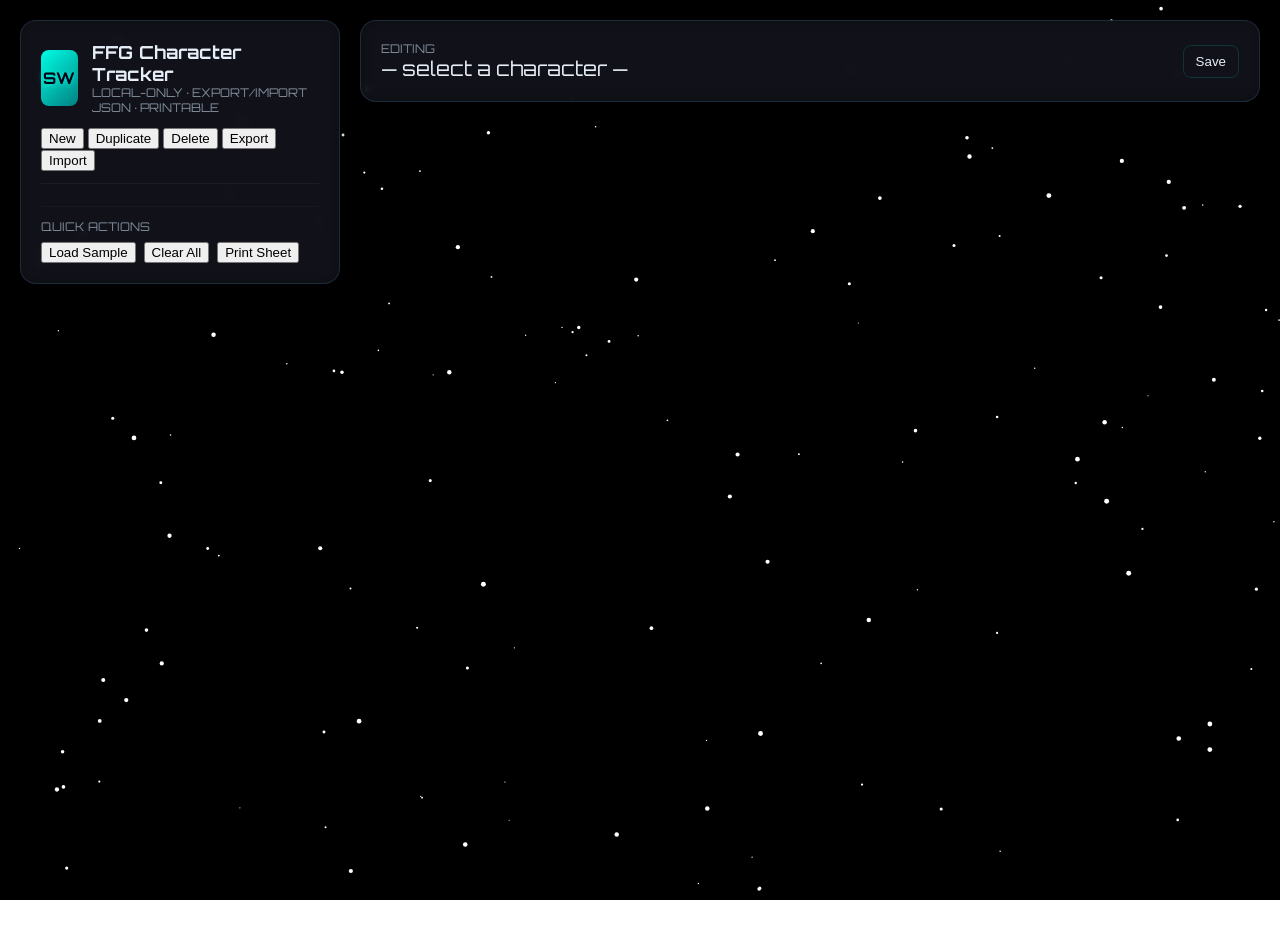
<file: index.html>
<!DOCTYPE html>
<html lang="en">
<head>
  <meta charset="utf-8" />
  <meta name="viewport" content="width=device-width,initial-scale=1" />
  <title>FFG Star Wars Character Tracker</title>

  <!-- FONTS -->
  <link href="https://fonts.googleapis.com/css2?family=Orbitron:wght@400;700&family=Inter:wght@300;400;600&display=swap" rel="stylesheet">

  <!-- STYLES -->
  <link rel="stylesheet" href="styles.css" />
</head>
<body>
  <canvas id="starfield"></canvas>

  <div class="app">
    <!-- SIDEBAR / CHARACTER LIST -->
    <aside class="panel datapad">
      <header>
        <div class="logo">SW</div>
        <div>
          <h1>FFG Character Tracker</h1>
          <div class="meta">Local-only · export/import JSON · printable</div>
        </div>
      </header>

      <div class="controls" style="margin-top:12px">
        <button id="newBtn">New</button>
        <button id="duplicateBtn">Duplicate</button>
        <button id="deleteBtn">Delete</button>
        <button id="exportBtn">Export</button>
        <button id="importBtn">Import</button>
        <input id="importFile" type="file" accept="application/json" style="display:none" />
      </div>

      <div class="character-list" id="charList"></div>

      <div style="margin-top:12px;border-top:1px solid rgba(255,255,255,0.03);padding-top:12px">
        <div class="meta">Quick actions</div>
        <div style="margin-top:8px;display:flex;gap:8px;flex-wrap:wrap">
          <button id="seedBtn">Load Sample</button>
          <button id="clearAllBtn">Clear All</button>
          <button id="printBtn">Print Sheet</button>
        </div>
      </div>
    </aside>

    <!-- MAIN PANEL / EDITOR -->
    <main class="panel datapad">
      <div class="editor-header">
        <div>
          <div class="meta">Editing</div>
          <div id="charNameDisplay" class="char-title">— select a character —</div>
        </div>
        <div class="actions">
          <button id="saveBtn">Save</button>
        </div>
      </div>

      <div id="editorForm" style="display:none" class="editor">
        <!-- BASIC INFO -->
        <div class="row">
          <div class="col">
            <label>Name</label>
            <input id="name" type="text" placeholder="Character name" />
          </div>
          <div class="col">
            <label>Species</label>
            <input id="species" type="text" placeholder="Human / Twi'lek" />
          </div>
          <div class="col">
            <label>Career / Role</label>
            <input id="career" type="text" placeholder="Smuggler / Bounty Hunter" />
          </div>
        </div>

        <!-- PORTRAIT + MOTIVATION -->
        <section class="card-section portrait-card">
          <div class="portrait-frame">
            <img id="portraitPreview" alt="Character portrait" />
            <div id="portraitPlaceholder" class="portrait-placeholder">
              No portrait yet<br/>
              <span class="meta" style="text-transform:none;">Upload a face, symbol, or token</span>
            </div>
          </div>
          <div class="portrait-side">
            <div class="portrait-actions">
              <button type="button" class="mini-btn" id="portraitUploadBtn">Upload Portrait</button>
              <button type="button" class="mini-btn danger" id="portraitClearBtn">Clear Portrait</button>
              <input type="file" id="portraitFile" accept="image/*" style="display:none;">
              <small>Stored locally in your browser · exported with JSON</small>
            </div>
            <div class="portrait-notes">
              <label>Motivation / Notes</label>
              <textarea id="notes" rows="3"></textarea>
            </div>
          </div>
        </section>

        <!-- CHARACTERISTICS -->
        <div>
          <label>Characteristics</label>
          <div class="stat-grid" id="stats"></div>
        </div>

        <!-- THRESHOLDS & DERIVED STATS -->
        <div class="row">
          <div class="col">
            <label>Wound Threshold</label>
            <input id="woundThreshold" type="number" min="0" />
          </div>
          <div class="col">
            <label>Strain Threshold</label>
            <input id="strainThreshold" type="number" min="0" />
          </div>
          <div class="col">
            <label>Soak</label>
            <input id="soak" type="number" min="0" />
          </div>
          <div class="col">
            <label>Defense</label>
            <input id="defense" type="number" min="0" />
          </div>
        </div>

        <!-- CURRENT WOUNDS / STRAIN WITH +/- -->
        <div class="row">
          <div class="col">
            <label>Wounds (Current)</label>
            <div class="tracker">
              <button type="button" class="mini-btn tracker-btn" data-track="wounds" data-delta="-1">-</button>
              <input id="wounds" type="number" min="0" />
              <button type="button" class="mini-btn tracker-btn" data-track="wounds" data-delta="1">+</button>
            </div>
          </div>
          <div class="col">
            <label>Strain (Current)</label>
            <div class="tracker">
              <button type="button" class="mini-btn tracker-btn" data-track="strain" data-delta="-1">-</button>
              <input id="strain" type="number" min="0" />
              <button type="button" class="mini-btn tracker-btn" data-track="strain" data-delta="1">+</button>
            </div>
          </div>
        </div>

        <!-- XP SECTION -->
        <section class="card-section">
          <div class="section-header">
            <label>Experience</label>
          </div>
          <div class="row">
            <div class="col">
              <span class="meta">Starting XP</span>
              <input id="xpStarting" type="number" min="0" />
            </div>
            <div class="col">
              <span class="meta">Earned XP</span>
              <input id="xpEarned" type="number" min="0" />
            </div>
            <div class="col">
              <span class="meta">Spent XP</span>
              <input id="xpSpent" type="number" min="0" />
            </div>
            <div class="col">
              <span class="meta">Available</span>
              <div id="xpAvailable" class="xp-available">0</div>
            </div>
          </div>
        </section>

        <!-- DESTINY POOL (GLOBAL) -->
        <section class="card-section destiny-panel">
          <div class="section-header">
            <label>Destiny Pool</label>
          </div>
          <div class="destiny-row">
            <div class="destiny-side">
              <span class="destiny-label">Light</span>
              <div class="destiny-dots" id="destinyLightDots"></div>
              <div class="destiny-controls">
                <button type="button" class="mini-btn" id="destinyLightPlus">+ Light</button>
                <button type="button" class="mini-btn" id="destinyFlipToDark">Flip → Dark</button>
              </div>
            </div>
            <div class="destiny-side">
              <span class="destiny-label">Dark</span>
              <div class="destiny-dots" id="destinyDarkDots"></div>
              <div class="destiny-controls">
                <button type="button" class="mini-btn" id="destinyDarkPlus">+ Dark</button>
                <button type="button" class="mini-btn" id="destinyFlipToLight">Flip → Light</button>
              </div>
            </div>
          </div>
        </section>

        <!-- SPECIALIZATIONS + TALENTS -->
        <div class="two-column">
          <section class="card-section">
            <div class="section-header">
              <label>Specializations</label>
              <button type="button" class="mini-btn" id="addSpecBtn">+ Add</button>
            </div>
            <div id="specList" class="list-section"></div>
          </section>

          <section class="card-section">
            <div class="section-header">
              <label>Talents</label>
              <button type="button" class="mini-btn" id="addTalentBtn">+ Add</button>
            </div>
            <div id="talentList" class="list-section"></div>
          </section>
        </div>

        <!-- WEAPONS -->
        <section class="card-section">
          <div class="section-header">
            <label>Weapons</label>
            <button type="button" class="mini-btn" id="addWeaponBtn">+ Add</button>
          </div>
          <div id="weaponList" class="list-section"></div>
        </section>

        <!-- ARMOR -->
        <section class="card-section">
          <div class="section-header">
            <label>Armor / Defensive Gear</label>
            <button type="button" class="mini-btn" id="addArmorBtn">+ Add</button>
          </div>
          <div id="armorList" class="list-section"></div>
        </section>

        <!-- CRITICAL INJURIES -->
        <section class="card-section">
          <div class="section-header">
            <label>Critical Injuries</label>
            <button type="button" class="mini-btn" id="addCritBtn">+ Add</button>
          </div>
          <div id="critList" class="list-section"></div>
        </section>

        <!-- SHIP / VEHICLE -->
        <section class="card-section">
          <div class="section-header">
            <label>Ship / Vehicle</label>
          </div>

          <div class="row">
            <div class="col">
              <span class="meta">Name</span>
              <input id="shipName" type="text" />
            </div>
            <div class="col">
              <span class="meta">Model</span>
              <input id="shipModel" type="text" />
            </div>
          </div>

          <div class="row">
            <div class="col">
              <span class="meta">Silhouette</span>
              <input id="shipSilhouette" type="number" min="0" />
            </div>
            <div class="col">
              <span class="meta">Speed</span>
              <input id="shipSpeed" type="number" min="0" />
            </div>
            <div class="col">
              <span class="meta">Handling</span>
              <input id="shipHandling" type="number" />
            </div>
            <div class="col">
              <span class="meta">Armor</span>
              <input id="shipArmor" type="number" min="0" />
            </div>
          </div>

          <div class="row">
            <div class="col">
              <span class="meta">Hull Trauma (Thresh / Current)</span>
              <div class="tracker">
                <input id="shipHullThreshold" type="number" min="0" />
                <input id="shipHullCurrent" type="number" min="0" />
              </div>
            </div>
            <div class="col">
              <span class="meta">System Strain (Thresh / Current)</span>
              <div class="tracker">
                <input id="shipStrainThreshold" type="number" min="0" />
                <input id="shipStrainCurrent" type="number" min="0" />
              </div>
            </div>
          </div>

          <div class="row">
            <div class="col">
              <span class="meta">Defense Fore</span>
              <input id="shipDefenseFore" type="number" min="0" />
            </div>
            <div class="col">
              <span class="meta">Defense Aft</span>
              <input id="shipDefenseAft" type="number" min="0" />
            </div>
            <div class="col">
              <span class="meta">Defense Port</span>
              <input id="shipDefensePort" type="number" min="0" />
            </div>
            <div class="col">
              <span class="meta">Defense Starboard</span>
              <input id="shipDefenseStarboard" type="number" min="0" />
            </div>
          </div>

          <div class="ship-weapons-header">
            <span class="meta">Ship Weapons</span>
            <button type="button" class="mini-btn" id="addShipWeaponBtn">+ Add</button>
          </div>
          <div id="shipWeaponList" class="list-section"></div>

          <div style="margin-top:6px">
            <span class="meta">Ship Notes</span>
            <input id="shipNotes" type="text" />
          </div>
        </section>

        <!-- OTHER GEAR / NOTES -->
        <div>
          <label>Other Gear / Equipment Notes</label>
          <input id="gear" type="text" placeholder="Credits, misc gear, notes..." />
        </div>

        <!-- SKILLS -->
        <div>
          <label>Skills</label>
          <div class="skills" id="skillList"></div>
        </div>

        <!-- DICE ROLLER -->
        <div class="dice-roller">
          <label>Dice Roller</label>
          <div class="dice-controls">
            <label>Ability
              <input type="number" min="0" id="diceAbility">
            </label>
            <label>Proficiency
              <input type="number" min="0" id="diceProficiency">
            </label>
            <label>Boost
              <input type="number" min="0" id="diceBoost">
            </label>
            <label>Difficulty
              <input type="number" min="0" id="diceDifficulty">
            </label>
            <label>Challenge
              <input type="number" min="0" id="diceChallenge">
            </label>
            <label>Setback
              <input type="number" min="0" id="diceSetback">
            </label>
            <label>Force
              <input type="number" min="0" id="diceForce">
            </label>
          </div>

          <div style="margin-top:6px; display:flex; gap:6px; flex-wrap:wrap">
            <button id="rollDiceBtn">Roll</button>
            <button id="clearDiceBtn">Clear</button>
            <button class="negativeDiceBtn" data-type="difficulty">+Difficulty (Purple)</button>
            <button class="negativeDiceBtn" data-type="challenge">+Challenge (Red)</button>
            <button class="negativeDiceBtn" data-type="setback">+Setback (Black)</button>
          </div>

          <div class="dice-result" id="diceResult"></div>
          <div class="dice-result" id="netResult" style="margin-top:6px"></div>
        </div>
      </div>
    </main>
  </div>

  <!-- SCRIPT -->
  <script src="script.js"></script>
</body>
</html>
</file>
<file: styles.css>
:root {
  --bg-overlay: rgba(0,0,0,0.6);
  --panel: rgba(5,10,20,0.85);
  --accent: #00ffe6;
  --highlight: #ffcc00;
  --muted: #7f8c99;
  --glass: rgba(255,255,255,0.02);
  font-family: 'Orbitron', 'Inter', sans-serif;
}

html,
body {
  height: 100%;
  margin: 0;
}

body {
  background: url('4107909.jpg') no-repeat center center fixed;
  background-size: cover;
  color: #e6eef8;
}

body::before {
  content: "";
  position: fixed;
  inset: 0;
  background: radial-gradient(circle at top left, rgba(0,0,0,0.25), rgba(0,0,0,0.85));
  z-index: -1;
}

/* APP LAYOUT */
.app {
  display: grid;
  grid-template-columns: 320px 1fr;
  gap: 20px;
  height: 100vh;
  padding: 20px;
  align-items: start;
}

/* PANEL STYLE */
.panel {
  background: rgba(20, 20, 30, 0.85);
  backdrop-filter: blur(6px);
  border-radius: 16px;
  padding: 20px;
  box-shadow:
    inset 0 0 12px rgba(0,0,0,0.3),
    0 4px 20px rgba(0,0,0,0.4);
  border: 1px solid rgba(100, 200, 255, 0.15);
}

/* HEADER */
header {
  display: flex;
  gap: 14px;
  align-items: center;
}

header .logo {
  width: 56px;
  height: 56px;
  border-radius: 8px;
  background: linear-gradient(135deg, var(--accent), #008080);
  display: flex;
  justify-content: center;
  align-items: center;
  font-weight: 700;
  color: #001;
  font-family: 'Orbitron', sans-serif;
  text-shadow: 0 0 6px rgba(0,255,230,0.8);
}

h1 {
  margin: 0;
  font-size: 18px;
  font-weight: 700;
}

.meta {
  font-size: 12px;
  color: var(--muted);
  text-transform: uppercase;
}

.editor-header {
  display:flex;
  justify-content:space-between;
  align-items:center;
}

.char-title {
  font-size: 20px;
}

/* CHARACTER LIST */
.character-list {
  margin-top: 12px;
  border-top: 1px solid rgba(255,255,255,0.05);
  padding-top: 10px;
}

.char-item {
  display: flex;
  justify-content: space-between;
  align-items: center;
  padding: 12px;
  border-radius: 10px;
  background: rgba(0,255,230,0.02);
  margin-bottom: 8px;
  cursor: pointer;
  transition: all 0.25s;
  border: 1px solid rgba(0,255,230,0.1);
}

.char-item:hover {
  background: rgba(0,255,230,0.08);
  box-shadow: 0 0 8px rgba(0,255,230,0.4);
}

.char-item.active {
  outline: 2px solid var(--highlight);
  box-shadow: 0 0 10px var(--highlight);
}

/* ROW / COL LAYOUT */
.row {
  display: flex;
  gap: 12px;
  flex-wrap: wrap;
  margin-top: 8px;
}

.col {
  flex: 1;
  min-width: 160px;
}

/* FORM ELEMENTS */
input[type=text],
input[type=number],
select,
textarea {
  width: 100%;
  padding: 10px;
  border-radius: 8px;
  border: 1px solid rgba(0,255,230,0.15);
  background: rgba(0,0,0,0.2);
  color: inherit;
  font-size: 14px;
  transition: all 0.25s;
}

input[type=text]:focus,
input[type=number]:focus,
select:focus,
textarea:focus {
  border-color: var(--accent);
  box-shadow: 0 0 6px rgba(0,255,230,0.6);
  outline: none;
}

/* STATS AND SKILLS */
.stat-grid {
  display: grid;
  grid-template-columns: repeat(6,1fr);
  gap: 10px;
  margin-top: 8px;
}

.stat {
  padding: 10px;
  border-radius: 8px;
  background: rgba(0,255,230,0.02);
  text-align: center;
  border: 1px solid rgba(0,255,230,0.1);
}

.stat input {
  width: 60px;
  text-align: center;
  font-size: 16px;
  background: transparent;
  border: 0;
  color: inherit;
}

/* Skills list */
.skills {
  display: flex;
  flex-direction: column;
  gap: 8px;
  max-height: 400px;
  overflow-y: auto;
}

.skill {
  display: flex;
  justify-content: space-between;
  align-items: center;
  padding: 8px;
  border-radius: 8px;
  background: rgba(0,255,230,0.02);
  border: 1px solid rgba(0,255,230,0.1);
}

.skill .skillDice {
  display: flex;
  gap: 5px;
  flex-wrap: wrap;
  align-items: center;
  cursor: pointer;
  padding: 4px;
  border-radius: 6px;
  transition: all 0.2s;
}

.skill .skillDice:hover {
  box-shadow: 0 0 10px rgba(0,255,230,0.3);
}

/* Dice dots for skill preview */
.dice-dot {
  width: 10px;
  height: 10px;
  border-radius: 50%;
  display: inline-block;
  margin: 2px;
  background-color: #555;
  box-shadow: inset 0 0 2px rgba(0,0,0,0.5);
}

.dice-dot.ability {
  background-color: #2a7b5f;
}

.dice-dot.proficiency {
  background-color: #8b7c3d;
}

/* CARD-LIKE SECTIONS */
.card-section {
  margin-top: 12px;
  padding: 10px;
  border-radius: 12px;
  background: rgba(0,0,0,0.25);
  border: 1px solid rgba(0,255,230,0.1);
}

.section-header {
  display:flex;
  justify-content:space-between;
  align-items:center;
  margin-bottom:6px;
}

.two-column {
  display:grid;
  grid-template-columns: minmax(0,1fr) minmax(0,1fr);
  gap:12px;
}

/* PORTRAIT SECTION */
.portrait-card {
  display:flex;
  gap:12px;
  align-items:flex-start;
}

.portrait-frame {
  width:130px;
  height:130px;
  border-radius:12px;
  overflow:hidden;
  background:rgba(0,0,0,0.4);
  border:1px solid rgba(0,255,230,0.25);
  display:flex;
  align-items:center;
  justify-content:center;
  position:relative;
}

.portrait-frame img {
  width:100%;
  height:100%;
  object-fit:cover;
  display:none; /* hidden until we have an image */
}

.portrait-placeholder {
  text-align:center;
  font-size:11px;
  color:var(--muted);
  padding:8px;
}

.portrait-side {
  flex:1;
  display:flex;
  flex-direction:column;
  gap:8px;
}

.portrait-actions {
  display:flex;
  flex-wrap:wrap;
  gap:6px;
  align-items:center;
}

.portrait-actions small {
  font-size:11px;
  color:var(--muted);
}

.portrait-notes textarea {
  resize:vertical;
}

/* MINI BUTTONS */
.mini-btn {
  background: transparent;
  border: 1px solid rgba(0,255,230,0.4);
  border-radius: 8px;
  padding: 4px 8px;
  font-size: 11px;
  color: inherit;
  cursor: pointer;
  text-transform: uppercase;
}

.mini-btn:hover {
  background: rgba(0,255,230,0.12);
  box-shadow: 0 0 4px rgba(0,255,230,0.5);
}

.mini-btn.danger {
  border-color: rgba(255,80,80,0.8);
}

.mini-btn.danger:hover {
  background: rgba(255,80,80,0.15);
}

/* LIST ROWS FOR SPECS / TALENTS / WEAPONS / ARMOR / CRITS / SHIP WEAPONS */
.list-section {
  display:flex;
  flex-direction:column;
  gap:6px;
}

.list-row {
  display:flex;
  flex-wrap:wrap;
  gap:6px;
}

.list-row input {
  flex:1;
  min-width:80px;
}

.list-row .short {
  max-width:100px;
}

.list-row .tiny {
  max-width:70px;
}

/* Critical injury style */
.crit-row.healed {
  opacity:0.6;
  text-decoration:line-through;
}

/* XP AVAILABLE DISPLAY */
.xp-available {
  margin-top:6px;
  padding:8px;
  border-radius:8px;
  background:rgba(0,0,0,0.4);
  border:1px solid rgba(0,255,230,0.2);
  font-weight:600;
}

/* TRACKER (for wounds/strain and ship hull/strain) */
.tracker {
  display:flex;
  align-items:center;
  gap:4px;
}

.tracker input {
  max-width:80px;
  text-align:center;
}

.tracker-btn {
  min-width:30px;
}

/* Danger highlight on damage/strain */
input.danger {
  border-color: #ff4444;
  box-shadow: 0 0 10px rgba(255,68,68,0.6);
}

/* DESTINY POOL */
.destiny-panel .destiny-row {
  display:flex;
  gap:12px;
  flex-wrap:wrap;
}

.destiny-side {
  flex:1;
  min-width:180px;
  padding:8px;
  border-radius:8px;
  background:rgba(0,0,0,0.25);
  border:1px solid rgba(0,255,230,0.1);
}

.destiny-label {
  font-size:12px;
  text-transform:uppercase;
  color:var(--muted);
}

.destiny-dots {
  margin:4px 0;
  min-height:20px;
}

.destiny-dot {
  display:inline-block;
  width:14px;
  height:14px;
  border-radius:50%;
  margin:2px;
  box-shadow:0 0 6px rgba(0,0,0,0.6);
}

.destiny-dot.light {
  background:#f9f4d0;
  box-shadow:0 0 8px rgba(255,255,200,0.8);
}

.destiny-dot.dark {
  background:#222;
  box-shadow:0 0 8px rgba(0,0,0,0.8);
  border:1px solid #666;
}

.destiny-controls {
  display:flex;
  flex-wrap:wrap;
  gap:4px;
  margin-top:4px;
}

/* SHIP */
.ship-weapons-header {
  display:flex;
  justify-content:space-between;
  align-items:center;
  margin-top:8px;
}

/* DICE ROLLER */
.dice-roller {
  margin-top: 12px;
  padding: 12px;
  background: rgba(0,255,230,0.02);
  border-radius: 8px;
  border: 1px solid rgba(0,255,230,0.1);
}

.dice-controls {
  display:grid;
  grid-template-columns: repeat(7, minmax(0,1fr));
  gap:4px;
}

.dice-controls label {
  display: flex;
  flex-direction: column;
  align-items: center;
  font-size: 12px;
  color: var(--muted);
}

.dice-result {
  background: rgba(0,0,0,0.25);
  padding: 10px;
  border-radius: 8px;
  min-height: 48px;
  display: flex;
  flex-wrap: wrap;
  gap: 4px;
  align-items: center;
  border: 1px solid rgba(0,255,230,0.1);
}

/* ACTION BUTTONS */
.actions button {
  background: transparent;
  border: 1px solid rgba(0,255,230,0.15);
  padding: 8px 12px;
  border-radius: 8px;
  color: inherit;
  cursor: pointer;
  transition: all 0.25s;
  font-weight: 500;
}

.actions button:hover {
  background: rgba(0,255,230,0.12);
  box-shadow: 0 0 8px rgba(0,255,230,0.4);
}

/* NET RESULT COLORS */
.net-positive { color: #00ff66; font-weight: 700; }
.net-negative { color: #ff4444; font-weight: 700; }
.net-neutral  { color: #ffffff; font-weight: 700; }

/* STARFIELD CANVAS */
#starfield {
  position: fixed;
  top: 0;
  left: 0;
  width: 100%;
  height: 100%;
  z-index: -1;
  background: black;
  pointer-events: none;
}

/* Ensure panels are above starfield */
.skills,
.dice-roller,
.panel {
  position: relative;
  z-index: 1;
}

/* RESPONSIVE-ish */
@media (max-width: 900px) {
  .app {
    grid-template-columns: 1fr;
    height:auto;
  }
  .two-column {
    grid-template-columns: 1fr;
  }
  .portrait-card {
    flex-direction:column;
  }
}
</file>
